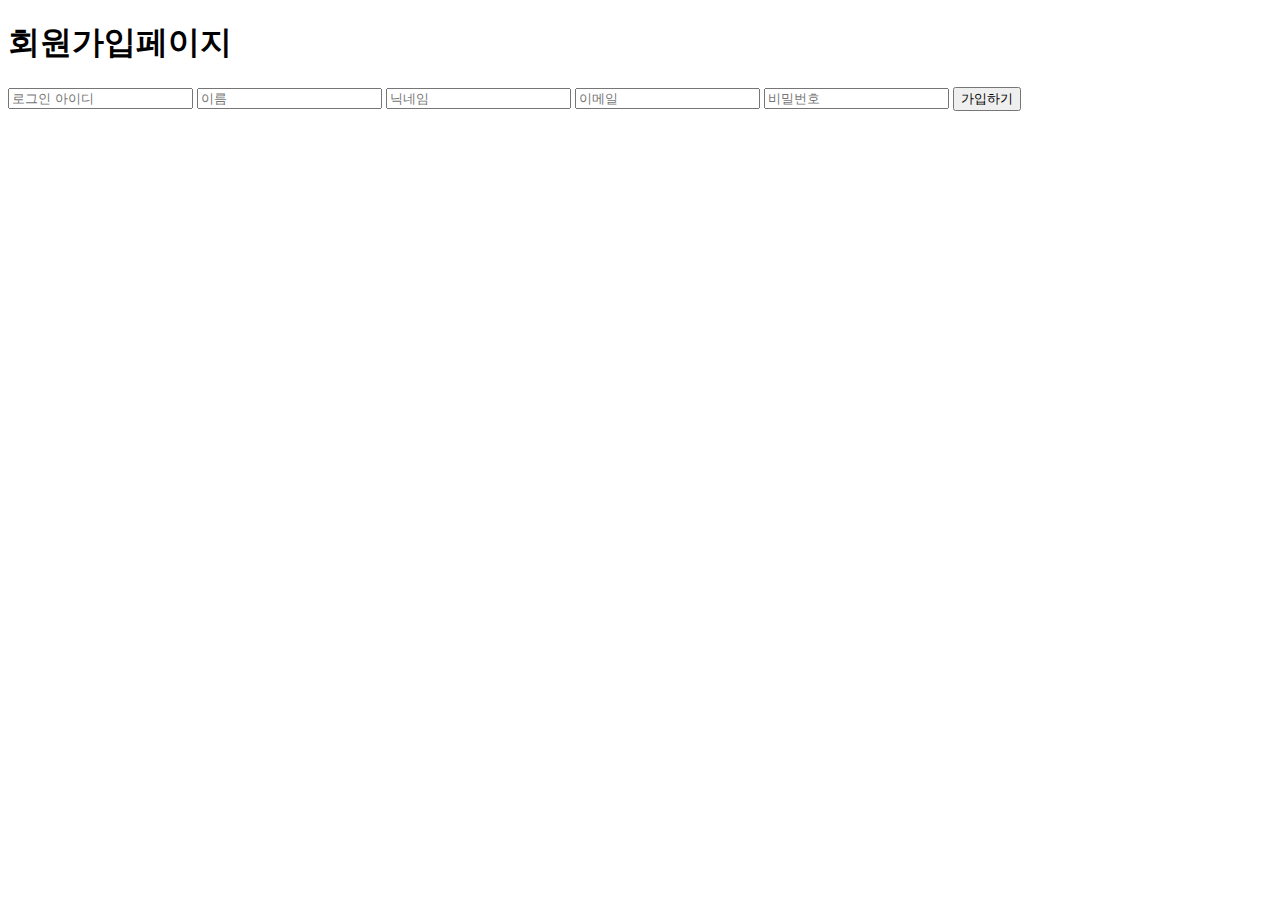
<file: src/main/resources/templates/member/signup.html>
<!DOCTYPE html>
<html xmlns:th="http://www.thymeleaf.org">
<head>
    <meta charset="UTF-8">
    <title>회원 가입</title>
</head>
<body>
    <h1>회원가입페이지</h1>
    <form action="/members/signup" method="post" role="form" th:object="${Member}">
        <input type="text" th:field="*{loginId}" id="loginId" name="loginId" placeholder="로그인 아이디"/>
        <input type="text" th:field="*{name}" id="name" name="name" placeholder="이름"/>
        <input type="text" th:field="*{nickname}" id="nickname" name="nickname" placeholder="닉네임"/>
        <input type="text" th:field="*{email}" id="email" name="email" placeholder="이메일"/>
        <input type="text" th:field="*{password}" id="password" name="password" placeholder="비밀번호"/>
        <button type="submit">가입하기</button>
    </form>
</body>
</html>
</file>
